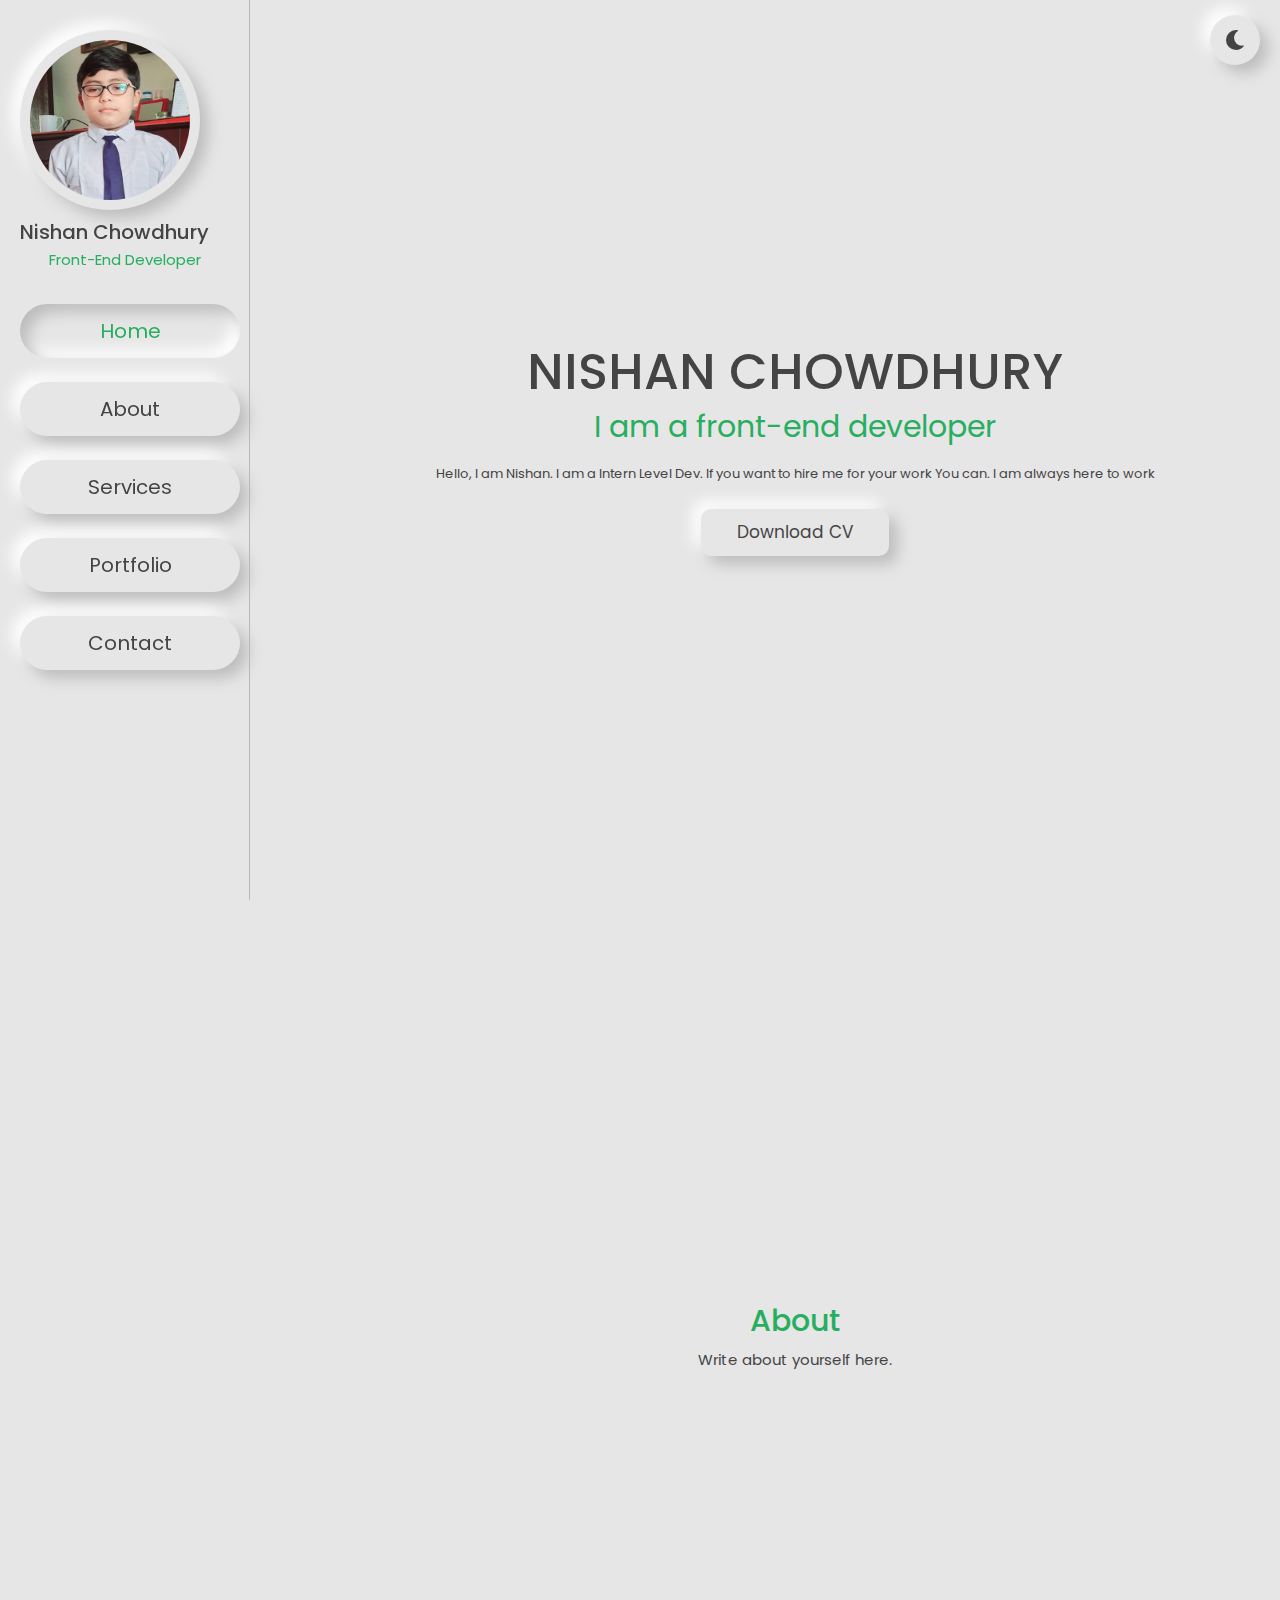
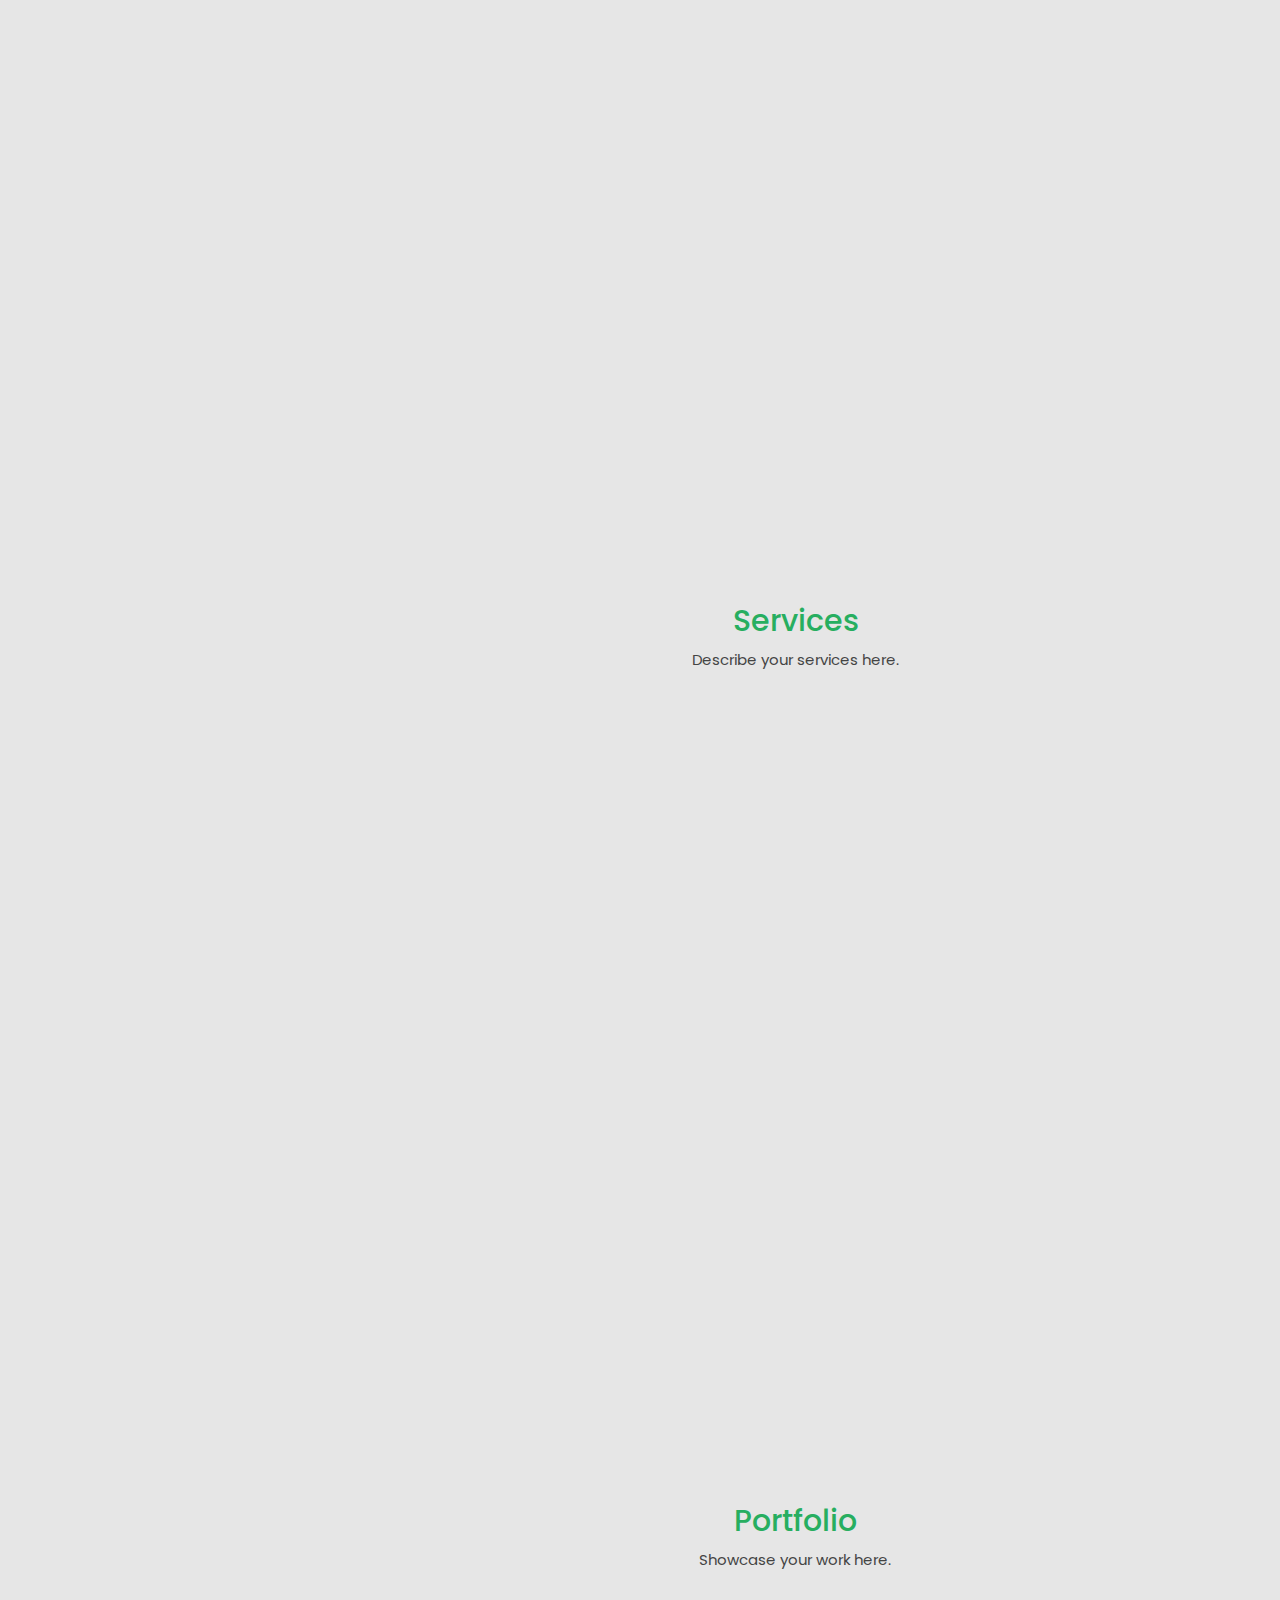
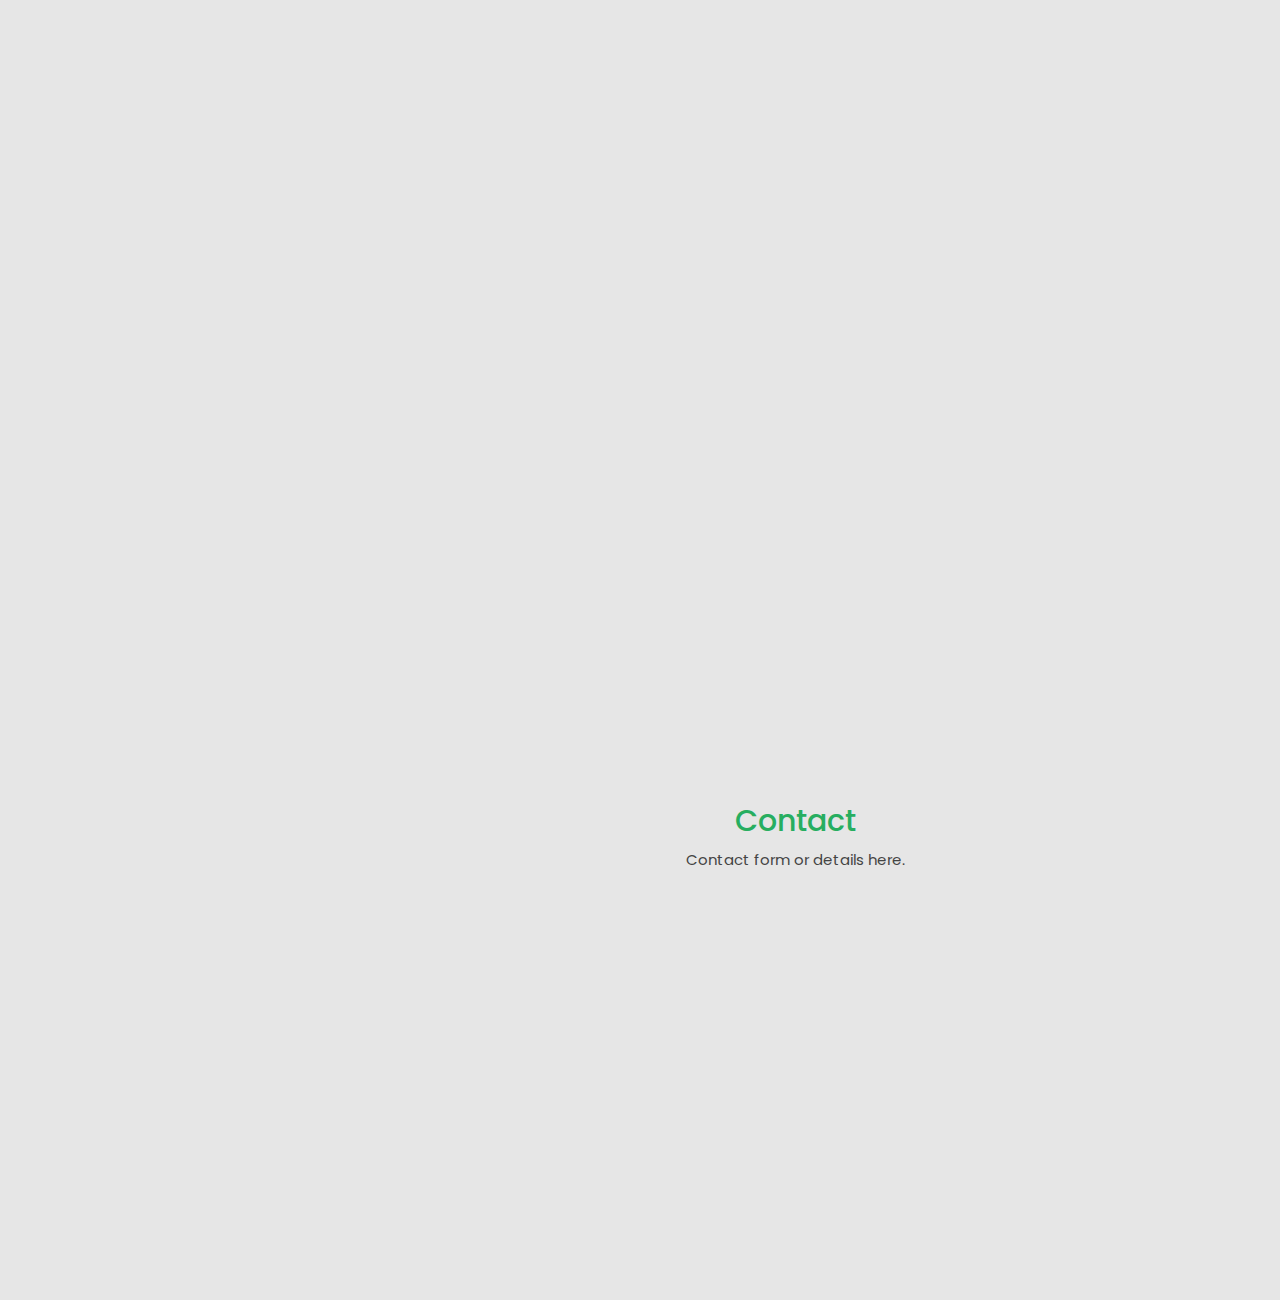
<file: index.html>
<!DOCTYPE html>
<html lang="en">
<head>
    <meta charset="UTF-8">
    <title>Nishan Chowdhury | Portfolio</title>
    <meta name="viewport" content="width=device-width, initial-scale=1">
    <!-- Bootstrap 5 CSS -->
    <link href="https://cdn.jsdelivr.net/npm/bootstrap@5.3.3/dist/css/bootstrap.min.css" rel="stylesheet">
    <!-- Google Fonts -->
    <link href="https://fonts.googleapis.com/css2?family=Poppins:wght@400;600&display=swap" rel="stylesheet">
    <!-- Font Awesome -->
    <link rel="stylesheet" href="https://cdnjs.cloudflare.com/ajax/libs/font-awesome/5.15.4/css/all.min.css">
    <link rel="stylesheet" href="style.css">
    <style>
        html, body {
            height: 100%;
        }
        main {
            width: 100%;
        }
        .scrollspy-section {
            min-height: 100vh;
            display: flex;
            flex-direction: column;
            justify-content: center;
        }
        li{
            width: 30rem !important;
        }
        /* Ensure scrollspy works with fixed sidebar */
        body {
            position: relative;
        }
        @media (max-width:991px) {
            main {
                padding-top: 7rem;
            }
        }
    </style>
</head>
<body data-bs-spy="scroll" data-bs-target=".navbar" data-bs-offset="100" tabindex="0">
    <!-- Sidebar/Header -->
    <header class="header">
        <div class="user">
            <img src="Picture/User.jpg" alt="Profile">
            <h3>Nishan Chowdhury</h3>
            <p>Front-End Developer</p>
        </div>
        <nav class="navbar nav flex-column">
            <a class="nav-link active" href="#home">Home</a>
            <a class="nav-link" href="#about">About</a>
            <a class="nav-link" href="#services">Services</a>
            <a class="nav-link" href="#portfolio">Portfolio</a>
            <a class="nav-link" href="#contact">Contact</a>
        </nav>
    </header>

    <!-- Menu Button for Sidebar Toggle -->
    <div id="menu-btn" class="fas fa-bars"></div>

    <!-- Theme Toggler -->
    <div id="theme-toggler" class="fas fa-moon"></div>

    <!-- Main Content -->
    <main>
        <section id="home" class="home scrollspy-section">
            <div class="content">
                <h3>NISHAN CHOWDHURY</h3>
                <p>I am a front-end developer</p>
                <p class="brf" style="font-size: small !important;">
                    Hello, I am Nishan. I am a Intern Level Dev. If you want to hire me for your work You can. I am always here to work
                </p>
                <a href="#" class="btn">Download CV</a>
            </div>
        </section>
        <section id="about" class="scrollspy-section text-center">
            <h2>About</h2>
            <p>Write about yourself here.</p>
        </section>
        <section id="services" class="scrollspy-section text-center">
            <h2>Services</h2>
            <p>Describe your services here.</p>
        </section>
        <section id="portfolio" class="scrollspy-section text-center">
            <h2>Portfolio</h2>
            <p>Showcase your work here.</p>
        </section>
        <section id="contact" class="scrollspy-section text-center">
            <h2>Contact</h2>
            <p>Contact form or details here.</p>
        </section>
    </main>

    <!-- Bootstrap JS -->
    <script src="https://cdn.jsdelivr.net/npm/bootstrap@5.3.3/dist/js/bootstrap.bundle.min.js"></script>
    <!-- Your JS for sidebar and theme toggling -->
    <script src="data.js"></script>
    <script>
        // Activate Bootstrap scrollspy after DOM is loaded
        document.addEventListener('DOMContentLoaded', function () {
            var scrollSpy = new bootstrap.ScrollSpy(document.body, {
                target: '.navbar',
                offset: 100
            });
        });
    </script>
</body>
</html>
</file>
<file: style.css>
@import url("https://fonts.googleapis.com/css2?family=Poppins:ital,wght@0,100;0,200;0,300;0,400;1,500;1,600&display=swap");
:root {
  --green: #27ae60;
  --black: #444;
  --light-color: #777;
  --bg-color: #e6e6e6;
  --border: 0.1rem solid rgba(0, 0, 0, 0.2);
  --shadow-x: 8px;
  --shadow-y: 8px;
  --shadow-blur: 15px;
  --shadow-light: #ffffff;
  --shadow-dark: #bcbcbc;

  --box-shadow: var(--shadow-x) var(--shadow-y) var(--shadow-blur)
      var(--shadow-dark),
    calc(var(--shadow-x) * -1) calc(var(--shadow-y) * -1) var(--shadow-blur)
      var(--shadow-light);

  --box-shadow-inset: inset var(--shadow-x) var(--shadow-y) var(--shadow-blur)
      var(--shadow-dark),
    inset calc(var(--shadow-x) * -1) calc(var(--shadow-y) * -1)
      var(--shadow-blur) var(--shadow-light);
}

* {
  font-family: "Poppins", sans-serif;
  margin: 0;
  padding: 0;
  box-sizing: border-box;
  outline: none;
  border: none;
  text-decoration: none;
  text-transform: capitalize;
  transition: background-color 0.6s linear,
    color 1s linear, box-shadow 0.2s linear, transform 0.2s ease-in-out;
}

html {
  font-size: 62.5%;
  overflow-x: hidden;
  scroll-behavior: smooth;
}

body {
  background: var(--bg-color);
  padding-left: 30rem;
}

body.dark-mode {
  --black: #9dbcc1;
  --light-color: #ddd;
  --bg-color: #222;
  --border: 0.1rem solid rgba(0, 0, 0, 0.4);
  --box-shadow: 0.4rem 0.4rem 1rem #111, -0.4rem -0.4rem 1rem #333;
  --box-shadow-inset: 0.4rem 0.4rem 1rem #111 inset,
    -0.4rem -0.4rem 1rem #333 inset;
}

section {
  min-height: 100vh;
  padding-left: 1rem;
}
section h2 + p,
section h2 {
  color: #9dbcc1;
}
section h2 + p {
  font-size: 1.5rem;
  color: var(--black) !important;
  margin-bottom: 2rem;
}
section h2 {
  font-size: 3rem;
  color: var(--green) !important;
  margin-bottom: 1rem;
}
.btn {
  margin-top: 1rem;
  display: inline-block;
  padding: 1rem 3.5rem;
  border-radius: 1rem;
  font-size: 1.7rem;
  cursor: pointer;
  background: none;
  color: var(--black);
  transition: box-shadow 3s ease-in-out;
  box-shadow: var(--box-shadow);
}

.btn:hover {
  box-shadow: var(--box-shadow-inset);
  color: var(--green);
}
.brf {
  color: var(--black) !important;
  font-size: 1vh !important;
}
.header {
  position: fixed;
  top: 0;
  left: 0;
  z-index: 999;
  background: var(--bg-color);
  width: 25rem;
  border-right: var(--border);
  height: 100%;
  padding: 2rem;
}

.header .user img {
  margin: 1rem 0;
  border: 1rem solid transparent;
  border-radius: 50%;
  height: 18rem;
  width: 18rem;
  box-shadow: var(--box-shadow);
}

.header .user h3 {
  color: var(--black);
  font-size: 2rem;
}

.header .user p {
  color: var(--green);
  font-size: 1.5rem;
  text-align: center;
}

.header .navbar {
  padding-top: 1rem;
}
.header .navbar a {
  display: block;
  margin: 1.5rem 0;
  padding: 0.7rem;
  border-radius: 5rem;
  font-size: 1.5rem;
  box-shadow: var(--box-shadow);
  color: var(--black);
  text-align: center;
  transition: all 1s ease-in-out;
}

.header .navbar a:hover {
  box-shadow: var(--box-shadow-inset);
  transform: scale(0.97); /* Optional: adds more "press" feel */
}

.header .navbar .nav-link {
  font-size: 2rem;
  padding: 1.2rem 0;
  margin: 1.2rem 0;
  border-radius: 3rem;
  width: 100%;
  min-width: 22rem;
  text-align: center;
  box-shadow: var(--box-shadow);
  color: var(--black);
  transition: box-shadow 0.2s, color 0.2s;
  display: block;
}

.header .navbar .nav-link.active,
.header .navbar .nav-link:hover {
  color: var(--green);
  box-shadow: var(--box-shadow-inset);
  background: var(--bg-color);
}

#menu-btn {
  position: fixed;
  top: 1.5rem;
  z-index: 1000;
  height: 5rem;
  width: 5rem;
  line-height: 5rem;
  border-radius: 50%;
  font-size: 2rem;
  cursor: pointer;
  box-shadow: var(--box-shadow);
  text-align: center;
  color: var(--black);
  display: none;
}

#menu-btn:hover {
  color: var(--green);
  box-shadow: var(--box-shadow-inset);
}

@media (max-width: 991px) {
  body {
    padding-left: 0;
  }
  .header {
    left: -100%;
    transition: left 0.3s;
  }
  .header.active {
    left: 0;
  }
  #menu-btn {
    display: block;
    left: 2rem;
  }
}

@media (max-width: 450px) {
  html {
    font-size: 50%;
  }
  .header {
    width: 100%;
    border-right: 0;
  }
}

#theme-toggler {
  position: fixed;
  top: 1.5rem;
  right: 2rem;
  height: 5rem;
  width: 5rem;
  line-height: 5rem;
  border-radius: 50%;
  font-size: 2rem;
  cursor: pointer;
  box-shadow: var(--box-shadow);
  text-align: center;
  color: var(--black);
}

#theme-toggler:hover {
  color: var(--green);
  box-shadow: var(--box-shadow-inset);
}

.home {
  display: flex;
  flex-flow: column;
  align-items: center;
  justify-content: center;
  text-align: center;
}

.home .content h3 {
  font-size: 5rem;
  color: var(--black);
  line-height: 1.1;
  text-transform: uppercase;
}

.home .content p , h2+p {
  font-size: 3rem;
  color: var(--green);
  text-transform: none;
  padding-bottom: 0.5rem;
}

.home .share {
  position: relative;
  top: 4rem;
  border-radius: 0.5rem;
  box-shadow: var(--box-shadow);
  padding: 1rem;
}

.home .share a {
  height: 5rem;
  width: 5rem;
  line-height: 5rem;
  box-shadow: var(--box-shadow);
  margin: 0.5rem;
  font-size: 2rem;
  color: var(--black);
  border-radius: 0.5rem;
}

.home .share a:hover {
  box-shadow: var(--box-shadow-inset);
  color: var(--green);
}
li {
  list-style: none;
  padding: 1rem 5rem;
  font-size: 1.5rem;
  color: var(--black);
  margin: 2rem 0;
  width: 100%;
  box-shadow: var(--box-shadow);
  border-radius: 2vh;
}
li:hover {
  box-shadow: var(--box-shadow-inset);
  color: var(--green);
}
.card {
  background: var(--bg-color)!important;
  border-radius: 1rem;
  box-shadow: var(--box-shadow);
  padding: 4vh !important;
  margin: 2vh;
  font-size: 1.5rem !important;
  color: var(--black) !important;
  width: 100%;
}
.card:hover {
  transform: translateY(-5px);
  box-shadow: 0 0 20px rgba(0,255,255,0.3);
}
.contact {
  display: flex;
  flex-direction: column;
  align-items: center;
  justify-content: center;
}
</file>
